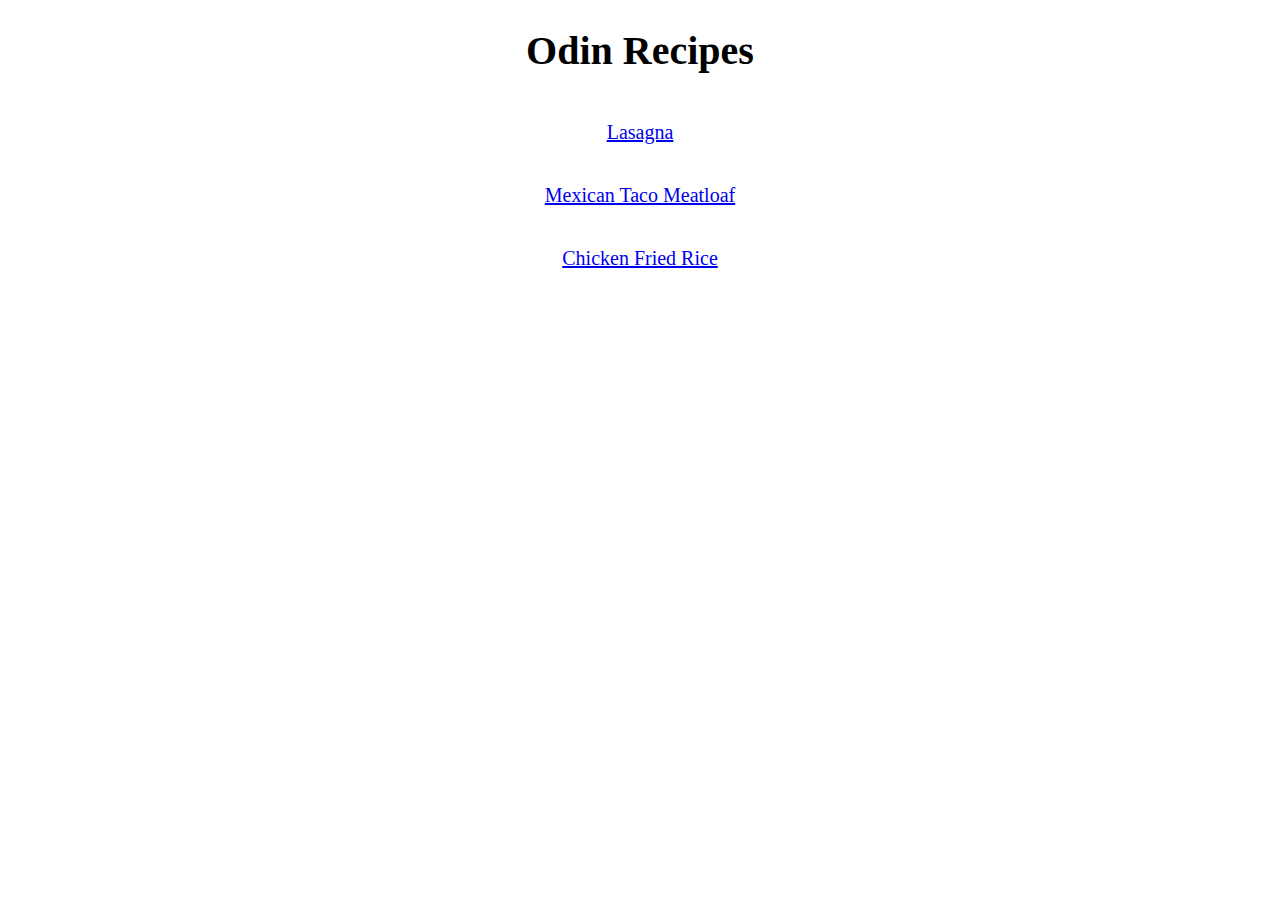
<file: index.html>
<!DOCTYPE html>
<html>
  <head>
    <title>Odin Recipes</title>
    <link rel="stylesheet" href="styles.css"
  </head>
  <body>

    <h1>Odin Recipes</h1>
    
    <div class="recipes">

       <a href="./recipes/lasagna.html">Lasagna</a>
       <a href="./recipes/mexican-taco-meatloaf.html">Mexican Taco Meatloaf</a>
       <a href="./recipes/chicken-fried-rice.html">Chicken Fried Rice</a>

    </div>

  </body>
</html>
</file>
<file: styles.css>
.recipes { display: flex;
 flex-direction: column; 
 justify-content: center;
 align-items: center;
}

h1 { text-align: center;
font-size: 40px; }

h3 {margin: 0; }

h4 { font-size: 25px;}

a{ font-size: 20px;
margin: 20px;}
</file>
